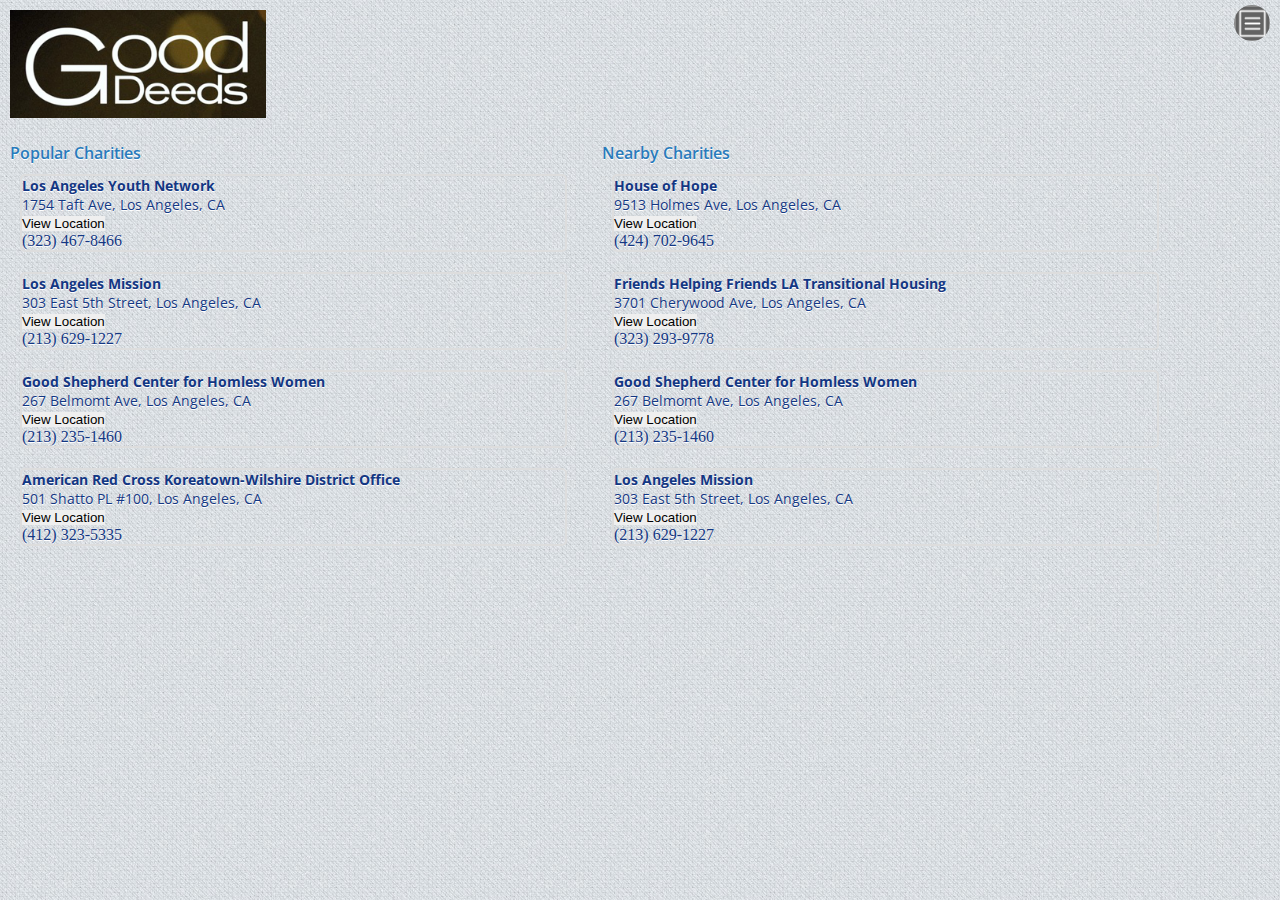
<file: index.html>
<!DOCTYPE html>
<head>
<meta http-equiv="Content-Type" content="text/html; charset=utf-8" />
<title>A Good Deed a Day</title>
<link href="style/style.css" rel="stylesheet" type="text/css">
<link href="style/buttons.css" rel="stylesheet" type="text/css">
<link href="style/style-6-icons.css" rel="stylesheet" type="text/css">
<link href="style/slider.css" rel="stylesheet" type="text/css">
<script src="scripts/jquery.min.js"></script>
<script src="scripts/contact.js"></script>
<script src="scripts/retina.js"></script>
<script src="scripts/swipe.js"></script>
<script src="scripts/klass.min.js"></script>
<script src="scripts/photoswipe.js"></script>
<script src="scripts/jquery-ui.min.js"></script>
<script src="scripts/jquery.ui.touch-punch.js"></script>
<script src="scripts/custom.js"></script>
<script src="scripts/custom-6-icons.js"></script>

</head>
<body>
<div class="navigation">
	<p>
		<a href="index.html">Home</a>
		<a href="profile.html">User Profile</a>
		<a href="charity.html">Charity Profile</a>
		<a href="about.html">About</a>
	</p>
</div>
<div class="header">
	<a class="go-logo" href="index.html"><img width="20%" src="images/logo.png"></a>
    <a class="navigation-strip" href="index.html"></a>
    <div class="clear"></div>
</div>
<div class="charity_feed container">
	<div class="column-two-one">
		<h2 class="container-title">Popular Charities</h2>
		<div class="popular_charity container">
			<p><b>Los Angeles Youth Network</b></br>
				<p>1754 Taft Ave, Los Angeles, CA</br></p>
				<button onclick="getLocation('1754+Taft+Ave,+Los+Angeles,+CA,+United+States')">View Location</button></br>
				(323) 467-8466</br>
			</p>
		</div>
		<div class="popular_charity container">
			<p><b>Los Angeles Mission</b></br>
				<p>303 East 5th Street, Los Angeles, CA</br></p>
				<button onclick="getLocation('303+East+5th+Street,+Los+Angeles,+CA,+United+States')">View Location</button></br>
				(213) 629-1227</br>
			</p>
		</div>
		<div class="popular_charity container">
			<p><b>Good Shepherd Center for Homless Women</b></br>
				<p>267 Belmomt Ave, Los Angeles, CA</br></p>
				<button onclick="getLocation('267+Belmomt+Ave,+Los+Angeles,+CA,+United+States')">View Location</button></br>
				(213) 235-1460</br>
			</p>
		</div>
		<div class="popular_charity container">
			<p><b>American Red Cross Koreatown-Wilshire District Office</b></br>
				<p>501 Shatto PL #100, Los Angeles, CA</br></p>
				<button onclick="getLocation('501+Shatto+Place,+Los+Angeles,+CA,+United+States')">View Location</button></br>
				(412) 323-5335</br>
			</p>
		</div>
	</div>
	<div class="column-two-two">
		<h2 class="container-title">Nearby Charities</h2>
		<div class="Nearby_charity container">
			<p><b>House of Hope</b></br>
				<p>9513 Holmes Ave, Los Angeles, CA</br></p>
				<button onclick="getLocation('9513+Holmes+Ave,+Los+Angeles,+CA,+United+States')">View Location</button></br>
				(424) 702-9645</br>
			</p>
		</div>
		<div class="Nearby_charity container">
			<p><b>Friends Helping Friends LA Transitional Housing</b></br>
				<p>3701 Cherywood Ave, Los Angeles, CA</br></p>
				<button onclick="getLocation('3701+Cherywood+Ave,+Los+Angeles,+CA,+United+States')">View Location</button></br>
				(323) 293-9778</br>
			</p>
		</div>
		<div class="Nearby_charity container">
			<p><b>Good Shepherd Center for Homless Women</b></br>
				<p>267 Belmomt Ave, Los Angeles, CA</br></p>
				<button onclick="getLocation('267+Belmomt+Ave,+Los+Angeles,+CA,+United+States')">View Location</button></br>
				(213) 235-1460</br>
			</p>
		</div>
		<div class="Nearby_charity container">
			<p><b>Los Angeles Mission</b></br>
				<p>303 East 5th Street, Los Angeles, CA</br></p>
				<button onclick="getLocation('303+East+5th+Street,+Los+Angeles,+CA,+United+States')">View Location</button></br>
				(213) 629-1227</br>
			</p>
		</div>
	</div>
</div>
	<div id="map1" class="container"></div>
	<script type="text/javascript">
		function getLocation(y){
			//var x = document.getElementById(y).src;
			document.getElementById("map1").innerHTML = ("<iframe width=\"100%\" height=\"300\" frameborder=\"0\" style=\"border:0\" src=\"https://www.google.com/maps/embed/v1/place?q="+y+"&key=AIzaSyCr-hHuoM2uepT-9hTERBtALbcUvCm7_rk\"></iframe>")
		}
	</script>
</body>
</html>
</file>
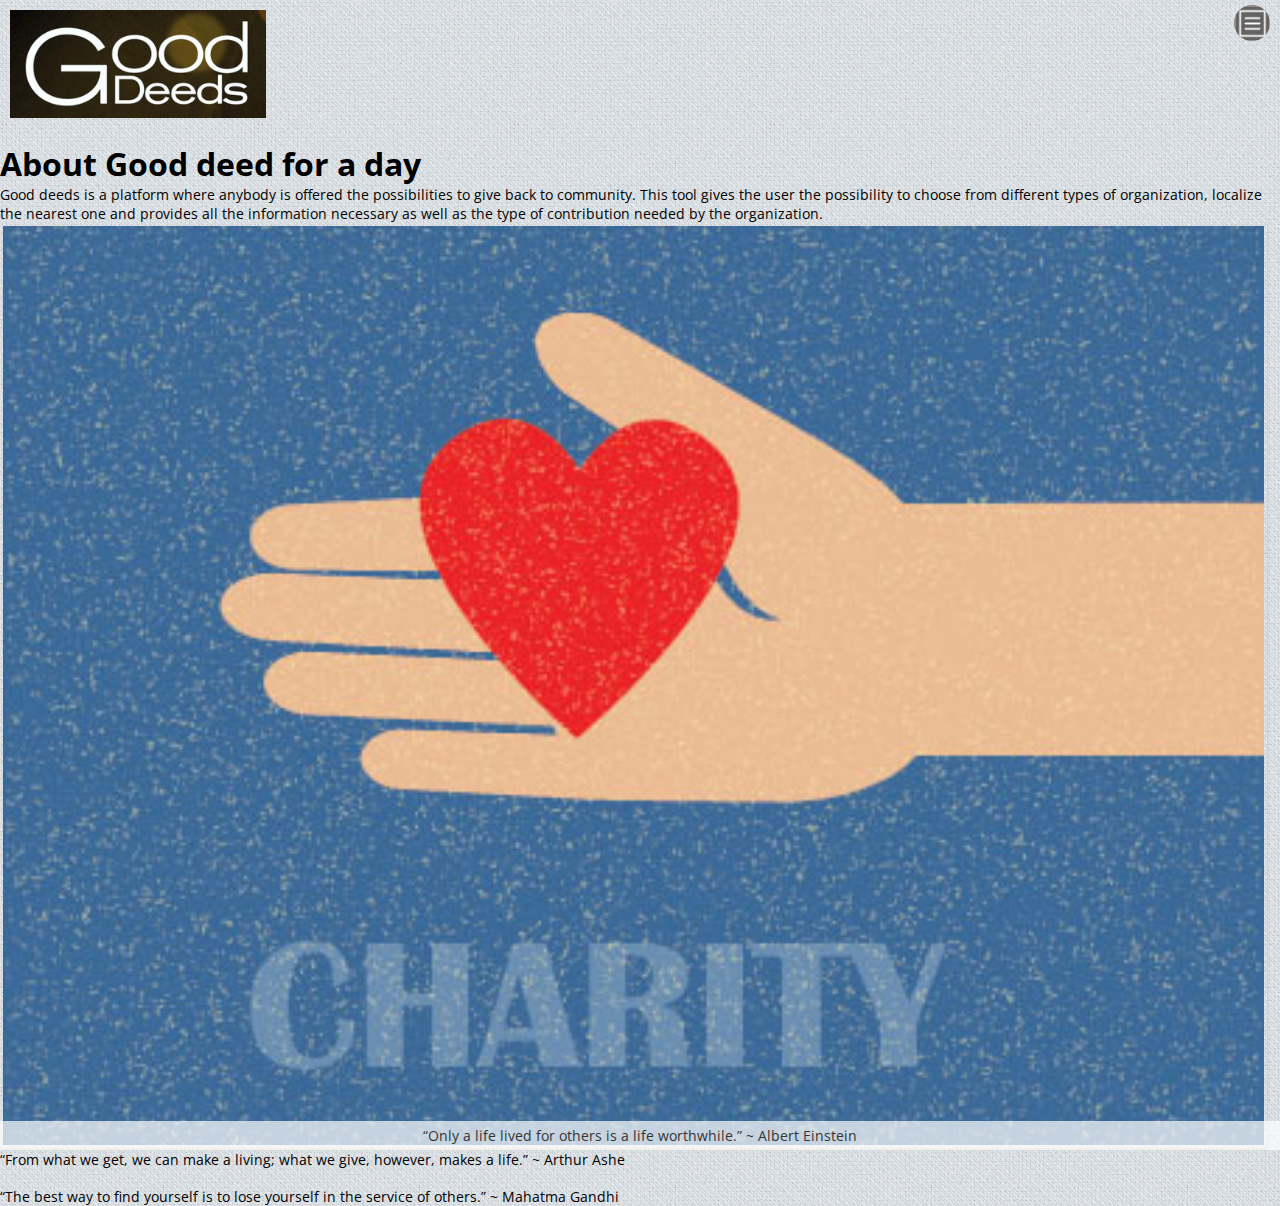
<file: about.html>
<!DOCTYPE html>
<head>
<meta http-equiv="Content-Type" content="text/html; charset=utf-8" />
<title>A Good Deed a Day</title>
<link href="style/style.css" rel="stylesheet" type="text/css">
<link href="style/buttons.css" rel="stylesheet" type="text/css">
<link href="style/style-6-icons.css" rel="stylesheet" type="text/css">
<link href="style/slider.css" rel="stylesheet" type="text/css">
<script src="scripts/jquery.min.js"></script>
<script src="scripts/contact.js"></script>
<script src="scripts/retina.js"></script>
<script src="scripts/swipe.js"></script>
<script src="scripts/klass.min.js"></script>
<script src="scripts/photoswipe.js"></script>
<script src="scripts/jquery-ui.min.js"></script>
<script src="scripts/jquery.ui.touch-punch.js"></script>
<script src="scripts/custom.js"></script>
<script src="scripts/custom-6-icons.js"></script>

</head>
<body>

<div class="navigation">
	<p>
		<a href="index.html">Home</a>
		<a href="profile.html">User Profile</a>
		<a href="charity.html">Charity Profile</a>
		<a href="about.html">About</a>
	</p>
</div>
<div class="header">
	<a class="go-logo" href="index.html"><img width="20%" src="images/logo.png"></a>
    <a class="navigation-strip" href="index.html"></a>
    <div class="clear"></div>
</div>
<h1>About Good deed for a day</h1>

<p>Good deeds is a platform where anybody is offered the possibilities to give back to community. This tool gives the user the possibility to choose from different types of organization,  localize the nearest one and provides all the information necessary as well as the type of contribution needed by the organization.</p>
<img class="aspect-image" width="100%" src="images/charity2.jpg" alt="image"></img>
<div class="captioned-image">
	<p class="image-caption">“Only a  life lived for others is a life worthwhile.” ~ Albert Einstein</p>
	<p>“From what we get, we can make a living; what we give, however, makes a life.” ~ Arthur Ashe</p><br>
</div>
<p>“The best way to find yourself is to lose yourself in the service of others.” ~ Mahatma Gandhi</p>


</body>
</html>
</file>
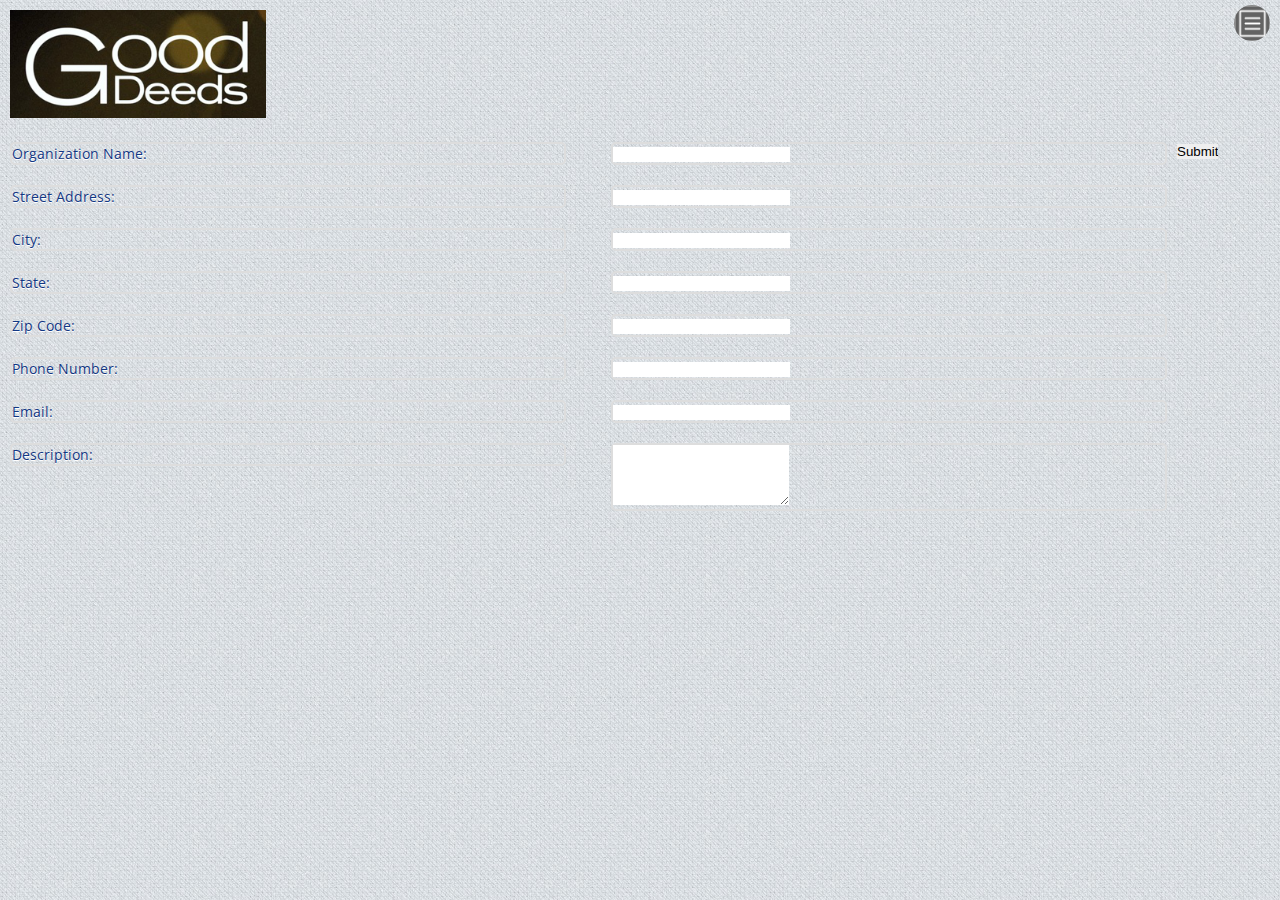
<file: charity.html>
<!DOCTYPE html>
<head>
<meta http-equiv="Content-Type" content="text/html; charset=utf-8" />
<title>A Good Deed a Day</title>
<link href="style/style.css" rel="stylesheet" type="text/css">
<link href="style/buttons.css" rel="stylesheet" type="text/css">
<link href="style/style-6-icons.css" rel="stylesheet" type="text/css">
<link href="style/slider.css" rel="stylesheet" type="text/css">
<script src="scripts/jquery.min.js"></script>
<script src="scripts/contact.js"></script>
<script src="scripts/retina.js"></script>
<script src="scripts/swipe.js"></script>
<script src="scripts/klass.min.js"></script>
<script src="scripts/photoswipe.js"></script>
<script src="scripts/jquery-ui.min.js"></script>
<script src="scripts/jquery.ui.touch-punch.js"></script>
<script src="scripts/custom.js"></script>
<script src="scripts/custom-6-icons.js"></script>

</head>
<body>

<div class="navigation">
	<p>
		<a href="index.html">Home</a>
		<a href="profile.html">User Profile</a>
		<a href="charity.html">Charity Profile</a>
		<a href="about.html">About</a>
	</p>
</div>
<div class="header">
	<a class="go-logo" href="index.html"><img width="20%" src="images/logo.png"></a>
    <a class="navigation-strip" href="index.html"></a>
    <div class="clear"></div>
</div>
	<form id="orgForm" onsubmit="createOrg(this.form)">
		<div class="column-two-one">
			<div class="popular_charity container"> <p>Organization Name:</p></div>

			<div class="popular_charity container"> <p>Street Address:</p></div>

			<div class="popular_charity container"><p>City:</p> </div>

			<div class="popular_charity container"> <p>State:</p></div>

			<div class="popular_charity container"> <p>Zip Code:</p></div>

			<div class="popular_charity container"><p>Phone Number:</p> </div>

			<div class="popular_charity container"> <p>Email:</p></div>

			<div class="popular_charity container"><p>Description:</p> </div>

		</div>

		<div class="column-two-two">

			<div class="popular_charity container"> <p><input  type="text" id="name" required></p></div>

			<div class="popular_charity container"> <p><input type="text" id="street" required></p></div>

			<div class="popular_charity container"><p><input type="text" id="city" required></p> </div>

			<div class="popular_charity container"><p><input type="text" id="state" required></p> </div>

			<div class="popular_charity container"> <p><input type="number" id="zip" required></p></div>

			<div class="popular_charity container"> <p><input type="tel" id="phone" required></p></div>

			<div class="popular_charity container"> <p><input type="email" id="email" required></p></div>

			<div class="popular_charity container"> <p><textarea rows="4" id="desc"></textarea></p></div>

		</div>
			
		<div class="container"><input type="submit"></div>
		</form>	

</body>
</html>
</file>
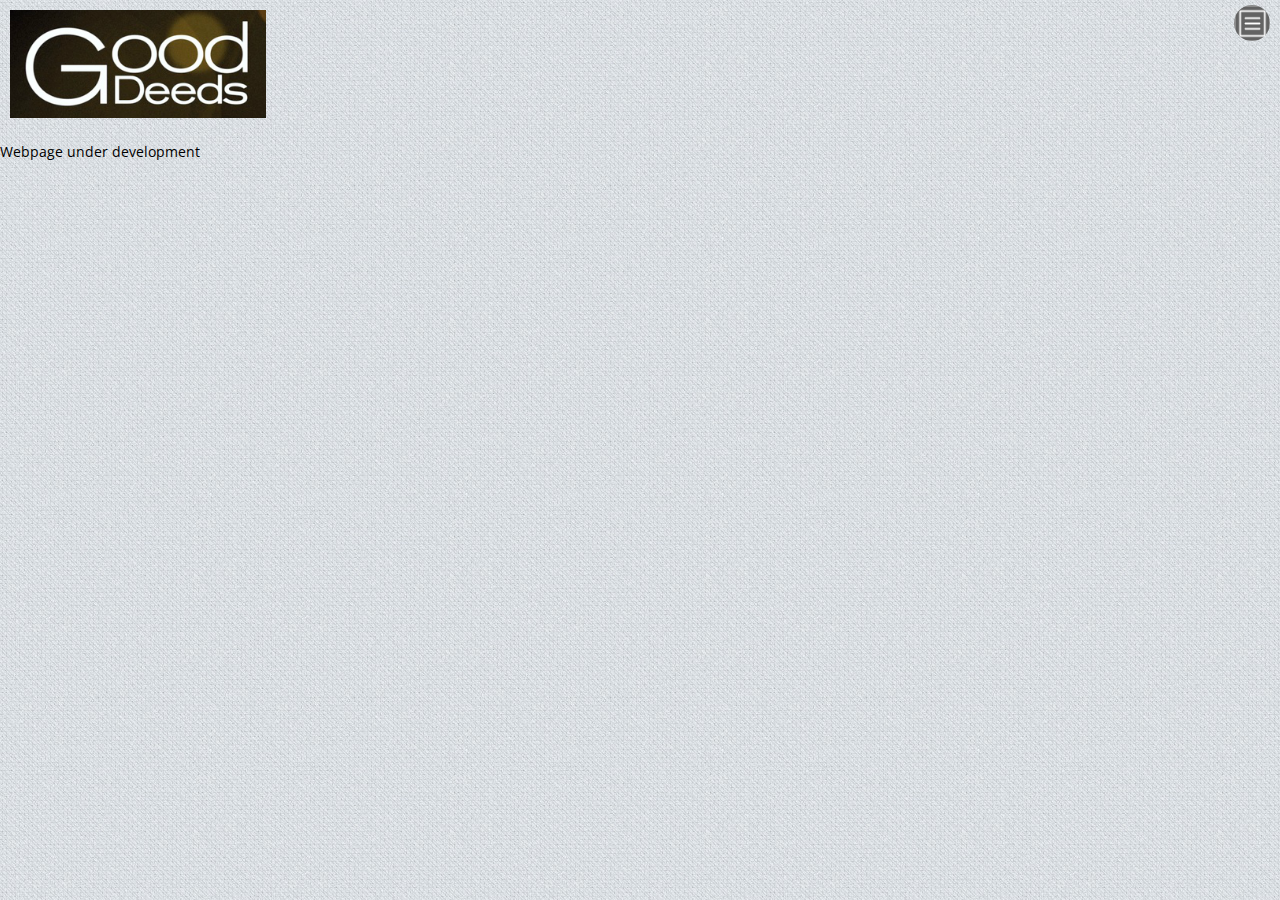
<file: profile.html>
<!DOCTYPE html>
<head>
<meta http-equiv="Content-Type" content="text/html; charset=utf-8" />
<title>A Good Deed a Day</title>
<link href="style/style.css" rel="stylesheet" type="text/css">
<link href="style/buttons.css" rel="stylesheet" type="text/css">
<link href="style/style-6-icons.css" rel="stylesheet" type="text/css">
<link href="style/slider.css" rel="stylesheet" type="text/css">
<script src="scripts/jquery.min.js"></script>
<script src="scripts/contact.js"></script>
<script src="scripts/retina.js"></script>
<script src="scripts/swipe.js"></script>
<script src="scripts/klass.min.js"></script>
<script src="scripts/photoswipe.js"></script>
<script src="scripts/jquery-ui.min.js"></script>
<script src="scripts/jquery.ui.touch-punch.js"></script>
<script src="scripts/custom.js"></script>
<script src="scripts/custom-6-icons.js"></script>

</head>
<body>
<div class="navigation">
	<p>
		<a href="index.html">Home</a>
		<a href="profile.html">User Profile</a>
		<a href="charity.html">Charity Profile</a>
		<a href="about.html">About</a>
	</p>
</div>
<div class="header">
	<a class="go-logo" href="index.html"><img width="20%" src="images/logo.png"></a>
    <a class="navigation-strip" href="index.html"></a>
    <div class="clear"></div>
</div>
<p>Webpage under development</p>
</body>
</html>
</file>
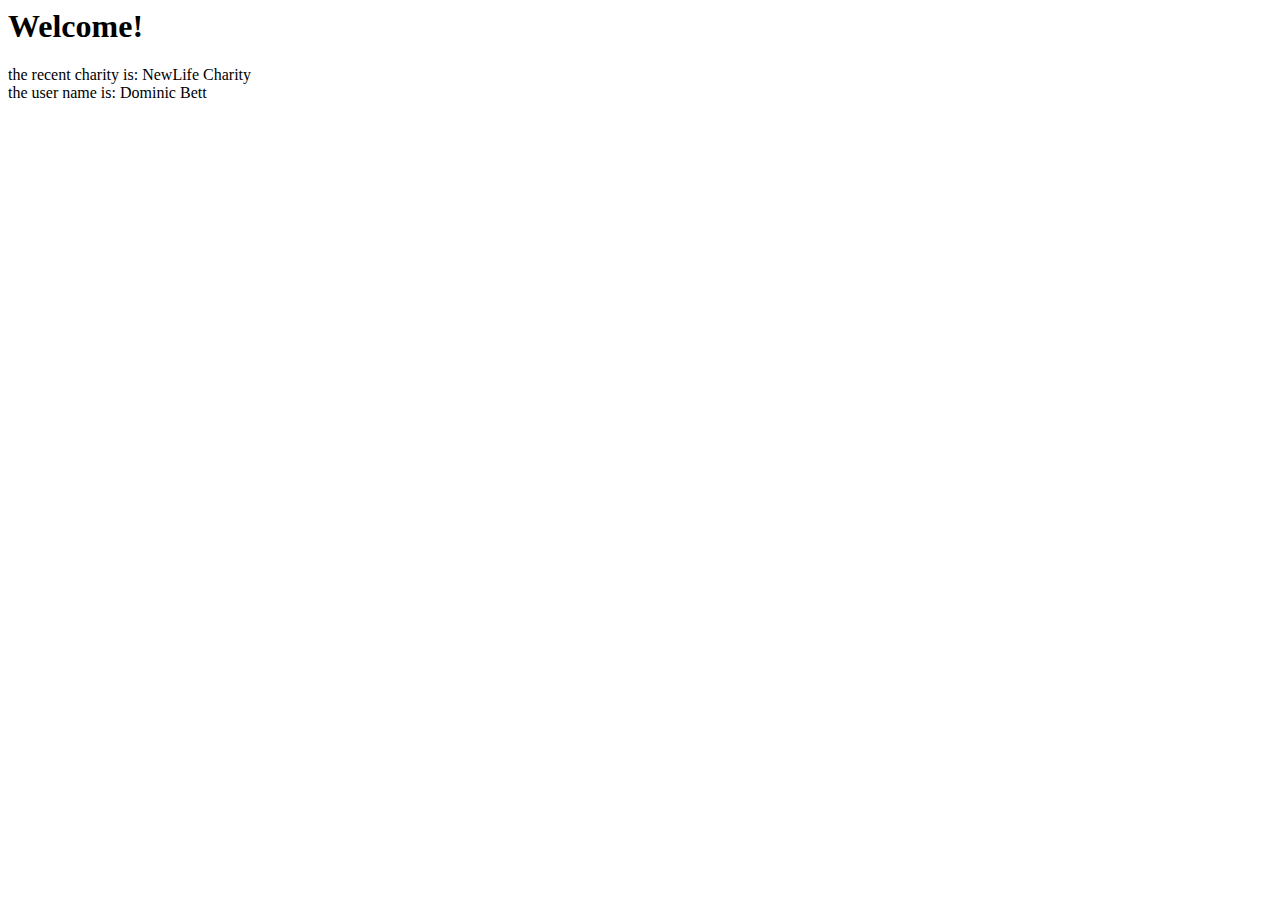
<file: test.html>
<html>
<head>
<title>Test Javascript</title>
<script src="user.js"></script>
</head>

<body>
<h1>Welcome!</h1>
<script type="text/javascript">
	document.write("the recent charity is: "+user.Recent_Charities.Charity_Name+"</br>")
	document.write("the user name is: "+user.User_Name)
</script>
</body>
</html>
</file>
<file: style/style.css>
@charset "utf-8";
@import url(http://fonts.googleapis.com/css?family=Open+Sans:300italic,400italic,600italic,700italic,800italic,400,300,600,700,800);
@import url(http://fonts.googleapis.com/css?family=Satisfy);
/* CSS Document */

@media screen and (orientation:portrait){
	.landscape-mode{
		display:none;
	}
	.portrait-mode{
		display:block;
	}
}

@media screen and (orientation:landscape){
	.landscape-mode{
		display:block;
	}
	.portrait-mode{
		display:none;
	}
}

.landscape-mode p{
	padding-top:40px;
	font-size:12px;
	font-family:'Open Sans', sans-serif;
	color:#8b8b8b;
	text-shadow:0px 1px 0px #FFFFFF;
	width:300px;
	text-align:center;
	line-height:20px;
	margin-left:auto;
	margin-right:auto;
}

body{
	background-image:url(../images/bg/bg.png);
	overflow-x:hidden;
}

*{
	margin:0px;
	padding:0px;
	border:0px;
	-webkit-text-size-adjust:none;
}

a{
	color:#e34e47;
	text-decoration:none;
	font-family:'Open Sans', sans-serif;
	font-size:14px;
}

p{
	font-size:14px;
	font-family:'Open Sans', sans-serif;
}

h1,h2,h3,h4,h5,h6{
	font-family:'Open Sans', sans-serif;
}

li{
	font-family:'Open Sans', sans-serif;
	line-height:18px;
}

.aspect-image{
	max-width:98.5%;
	display:block;
	margin-bottom:20px;
	padding:3px;
	-webkit-box-shadow: 0px 1px 1px 1px rgba(202, 202, 202, 0.8);
	-moz-box-shadow: 0px 1px 1px 1px rgba(202, 202, 202, 0.8);
	box-shadow: 0px 1px 1px 1px rgba(202, 202, 202, 0.8);
}

.image-caption{
	position:relative;
	z-index:99;
	min-width:98%;
	background-color:rgba(255,255,255,0.7);
	color:#333;
	margin-top:-47px;
	text-align:center;
	padding-top:5px;
	padding-bottom:5px;
}

/*////////////*/
/*Logo And Top*/
/*////////////*/

.logo{
	padding-top:20px;
	padding-bottom:10px;
	width:160px;
	margin:auto;
}

.sub-logo-text{
	text-align:center;
	font-size:14px;
	color:#8b8b8b;
	padding-bottom:10px;
	text-shadow:0px 1px 0px #ffffff;
	font-weight:300;
}

/*//////*/
/*Footer*/
/*//////*/

.footer p{
	margin-top:-10px;
	padding-bottom:20px;
	font-size:12px;
	color:#8b8b8b;
	text-align:center;
}

/*//////////////////*/
/*Notification Boxes*/
/*//////////////////*/

#no{
	font-size:10px;
}

#yes{
	font-size:10px;
}

.yes{
	display:none;
}

.drag-interface{display:block;}
.click-interface{display:none;}

.page-navigation{
	width:300px;
	margin:auto;
	margin-bottom:20px;
	
}

.page-navigation a{
	color:#484848;
	text-align:center;
	width:32.5%;
	display:inline-block;
}

.selected-page-nav{
	color:#FFFFFF!important;
	background-color:#484848;
	border-radius:16px;
	padding-bottom:3px;
	padding-top:3px;
}

.navigation p{
	text-align:center;
	padding-top:13px;
}

.navigation p a{
	color:#55acee;
	padding-left:10px;
	padding-right:10px;
}

.selected-main-navigation{
	background-color:#e34e47!important;
	border-radius:15px;
	padding-top:3px;
	padding-bottom:3px;
}

/*/////////////////////////////////*/
/*/////////////////////////////////*/
/*/////////////////////////////////*/
/*/////////////////////////////////*/
/*/////////////////////////////////*/
/*/////////////////////////////////*/
/*/////////////////////////////////*/

/* HOME PAGE CSS STYLE GOES BELLOW */

/*/////////////////////////////////*/
/*/////////////////////////////////*/
/*/////////////////////////////////*/
/*/////////////////////////////////*/
/*/////////////////////////////////*/
/*/////////////////////////////////*/
/*/////////////////////////////////*/
.popular_charity {
	border: 2px solid #dddddd;
    border-radius: 5px;
}

.Nearby_charity {
	border: 2px solid #dddddd;
    border-radius: 5px;
}

.arrow-decoration{
	display:block;
	margin-bottom:50px;
	background-image:url(../images/decorations/arrow.png);
	background-repeat:no-repeat;
	width:107px;
	height:196px;
	margin:auto;
}

.arrow-decoration2{
	display:block;
	margin-bottom:50px;
	background-image:url(../images/decorations/arrow2.png);
	background-repeat:no-repeat;
	width:47px;
	height:186px;
	margin:auto;
}


.clear{
	clear:both;
}

.go-logo{
	padding-left:10px;
}

.go-logo img{
	padding-top:5px;
}

.navigation-strip{
	display:block;
	float:right;
	margin-right:10px;
	width:16px;
	height:16px;
	background-color:#8b8b8b;
	background-image:url(../images/nav/arrow-down.png);
	background-position:center center;
	background-repeat:no-repeat;
	border-radius:45px;
	padding:10px;
}

.selected-navigation-strip{
	background-image:url(../images/nav/arrow-up.png);
}


.navigation{
	background-image:url(../images/bg/bg2.png);
	width:100%;
	height:40px;
	display:block;
	border-bottom:solid 2px #FFFFFF;
}

.navigation-strip{
	float:right;
	padding-right:10px;
}


.logo-small{
	float:left;
	padding-left:10px;
}

.header{
	padding-top:5px;
	margin-bottom:20px;
}

.decoration{
	background-color:#CCC;
	height:1px;
	margin-left:10px;
	margin-right:10px;
	display:block;	
	margin-bottom:20px;
}

.first-heading{
	padding-top:20px!important;
}

.big-heading{
	font-weight:400;
	color:#777777;
	text-shadow: 0px 2px 0px #FFFFFF;
	font-family: 'Satisfy', cursive;
	font-size:30px;
	text-align:center;
	padding-top:40px;
	padding-bottom:10px;
}

.big-text{
	color:#8b8b8b;
	text-shadow:0px 1px 0px #FFFFFF;
	width:90%;
	text-align:center;
	margin:auto;
	margin-bottom:40px;
}

.align-left{
	display:block;
	margin-left:10px;
	margin-right:10px;
	text-align:left!important;
}

.big-list-text{
	color:#8b8b8b;
	text-shadow:0px 1px 0px #FFFFFF;
	width:90%;
	text-align:center;
	margin:auto;
	list-style:none;
	margin-bottom:40px;
	margin-top:-30px;
	font-size:12px;
	list-style:circle;
	margin-left:10px;
	padding-left:20px;
}


.big-footer a{
	font-family:'Satisfy', cursive;
	font-size:18px;
	text-shadow: 0px 1px 0px #FFFFFF;
}

.big-footer{
	color:#8b8b8b;
	text-shadow: 0px 1px 0px #FFFFFF;
	font-family:'Satisfy', cursive;
	font-size:20px;
	line-height:30px;
	display:block;
	margin-left:10px;
	margin-right:10px;
	margin-bottom:20px;
	text-align:center;
}

/*/////////////////////////////////*/
/*/////////////////////////////////*/
/*/////////////////////////////////*/
/*/////////////////////////////////*/
/*/////////////////////////////////*/
/*/////////////////////////////////*/
/*/////////////////////////////////*/

/* ABOUT PAGE CSS STYLE GOES BELLOW*/

/*/////////////////////////////////*/
/*/////////////////////////////////*/
/*/////////////////////////////////*/
/*/////////////////////////////////*/
/*/////////////////////////////////*/
/*/////////////////////////////////*/
/*/////////////////////////////////*/

.container{
	display:block;
	margin-left:10px;
	margin-right:10px;
	margin-bottom:20px;
}

.container-title{
	color:#287bbc;
	text-shadow:0px 1px 0px #FFFFFF;
	font-weight:600;
	font-size:16px;
	text-align:left;
	padding-bottom:10px;
}

.standard-list{
	font-size:14px;
	color:#8b8b8b;
	text-shadow:0px 1px 0px;
	padding-left:25px;
	list-style:disc;
}

.icon-lists{
	font-size:14px;
	color:#8b8b8b;
	margin-bottom:-5px;
	
}

.icon-lists li{
	line-height:24px;
	list-style:none;
	padding-left:25px;
}


.list-add{
	background-image:url(../images/lists/add.png);
	background-repeat:no-repeat;
	background-position:0 3px;
}

.list-chart{
	background-image:url(../images/lists/chart.png);
	background-repeat:no-repeat;
	background-position:0 3px;
}

.list-chartflip{
	background-image:url(../images/lists/chartflip.png);
	background-repeat:no-repeat;
	background-position:0 3px;	
}

.list-close{
	background-image:url(../images/lists/close.png);
	background-repeat:no-repeat;
	background-position:0 3px;	
}

.list-down{
	background-image:url(../images/lists/down.png);
	background-repeat:no-repeat;
	background-position:0 3px;	
}

.list-error{
	background-image:url(../images/lists/errors.png);
	background-repeat:no-repeat;
	background-position:0 3px;	
}

.list-heart{
	background-image:url(../images/lists/heart.png);
	background-repeat:no-repeat;
	background-position:0 3px;	
}

.list-info{
	background-image:url(../images/lists/info.png);
	background-repeat:no-repeat;
	background-position:0 3px;	
}

.list-left{
	background-image:url(../images/lists/left.png);
	background-repeat:no-repeat;
	background-position:0 3px;	
}

.list-page{
	background-image:url(../images/lists/page.png);
	background-repeat:no-repeat;
	background-position:0 3px;	
}

.list-right{
	background-image:url(../images/lists/right.png);
	background-repeat:no-repeat;
	background-position:0 3px;	
}

.list-rss{
	background-image:url(../images/lists/rss.png);
	background-repeat:no-repeat;
	background-position:0 3px;	
}

.list-search{
	background-image:url(../images/lists/search.png);
	background-repeat:no-repeat;
	background-position:0 4px;	
}

.list-staroff{
	background-image:url(../images/lists/staroff.png);
	background-repeat:no-repeat;
	background-position:0 3px;	
}

.list-staron{
	background-image:url(../images/lists/staron.png);
	background-repeat:no-repeat;
	background-position:0 3px;	
}

.list-twitter{
	background-image:url(../images/lists/twitter.png);
	background-repeat:no-repeat;
	background-position:0 3px;	
}

.list-facebook{
	background-image:url(../images/lists/facebook.png);
	-webkit-background-size:14px 14px;
	background-repeat:no-repeat;
	background-position:1px 5px;	
}

.list-up{
	background-image:url(../images/lists/up.png);
	background-repeat:no-repeat;
	background-position:0 3px;	
}

.list-warning{
	background-image:url(../images/lists/warning.png);
	background-repeat:no-repeat;
	background-position:0 3px;	
}

.full-width{
	color:#8b8b8b;
	display:block;
	text-shadow:0px 1px 0px #FFFFFF;	
	margin-bottom:20px;
}

.column-two-one{
	color:#133783;
	float:left;
	width:45%;
	padding-right:25px;
	text-shadow:0px 1px 0px #FFFFFF;
}

.column-two-two{
	color:#133783;
	float:left;
	width:45%;
	text-shadow:0px 1px 0px #FFFFFF;
}

.column-three-one{
	color:#8b8b8b;
	float:left;
	width:30%;
	padding-right:12px;
}

.column-three-two{
	color:#8b8b8b;
	float:left;
	width:30%;
	padding-right:12px;
}

.column-three-three{
	color:#8b8b8b;
	float:left;
	width:30%;
}

.toggle-container{
	margin-bottom:15px;
}

.toggle-plus{
	font-size:14px;
	font-weight:600;
	color:#777;
	text-shadow:0px 1px 0px #FFFFFF;
	background-image:url(../images/lists/add.png);
	background-position:0 1px;
	background-repeat:no-repeat;
	padding-left:25px;
}

.toggle-plus-selected{
	background-image:url(../images/lists/close.png);
}

.toggle-arrow{
	font-size:114px;
	font-weight:600;
	color:#777;
	text-shadow:0px 1px 0px #FFFFFF;
	background-image:url(../images/lists/down.png);
	background-position:0 1px;
	background-repeat:no-repeat;
	padding-left:25px;
}

.toggle-arrow-selected{
	background-image:url(../images/lists/up.png);
}


.toggle-content{
	display:none;
	padding-top:10px;
	font-size:14px;
	color:#8b8b8b;
	text-shadow:0px 1px 0px #FFFFFF;
}

.two{display:none;}
.three{display:none;}


.checkbox-1{
	font-size:12px;
	padding-left:25px;
	color:#777;
	margin-bottom:15px;
	padding-bottom:1px;
	display:block;
	background-image:url(../images/ui/checkbox.png);
	background-position:0 1px;
	background-repeat:no-repeat;
}

.checkbox-1-selected{
	background-image:url(../images/ui/checkbox-selected.png);
}

.checkbox-2{
	font-size:12px;
	padding-left:25px;
	color:#777;
	margin-bottom:15px;
	padding-bottom:1px;
	display:block;
	background-image:url(../images/ui/checkbox2.png);
	background-repeat:no-repeat;
	background-position:0 1px;
}

.checkbox-2-selected{
	background-image:url(../images/ui/checkbox2-selected.png);
}

.radio-1{
	font-size:12px;
	padding-left:25px;
	color:#777;
	margin-bottom:15px;
	padding-bottom:1px;
	display:block;
	background-image:url(../images/ui/radio.png);
	background-repeat:no-repeat;
	background-position:0 1px;
}

.radio-1-selected{
	background-image:url(../images/ui/radio-selected.png);
}

.radio-2{
	font-size:12px;
	padding-left:25px;
	color:#777;
	display:block;
	margin-bottom:15px;
	padding-bottom:1px;
	background-image:url(../images/ui/radio2.png);
	background-repeat:no-repeat;
	background-position:0 1px;
}

.radio-2-selected{
	background-image:url(../images/ui/radio2-selected.png);
}

/*//////////////////*/
/*Notification Boxes*/
/*//////////////////*/

.notification-box-green{
	margin-bottom:15px;
	width:99.5%;
	height:32px;
	-webkit-border-radius: 4px;
	-moz-border-radius: 4px;
	border-radius: 4px;
	border-style:solid;
	border-width:1px;
	border-color:#3ca730;
	background-color: rgba(60, 167, 48, 0.3);
}

.notification-box-green a{
	display:block;
	overflow:hidden;
}


.notification-box-yellow{
	margin-bottom:15px;
	width:99.5%;
	height:32px;
	-webkit-border-radius: 4px;
	-moz-border-radius: 4px;
	border-radius: 4px;
	border-style:solid;
	border-width:1px;
	border-color:#cda51b;
	background-color: rgba(255, 210, 1, 0.5);
}

.notification-box-yellow a{
	display:block;
	overflow:hidden;
}

.notification-box-blue{
	margin-bottom:15px;
	width:99.5%;
	height:32px;
	-webkit-border-radius: 4px;
	-moz-border-radius: 4px;
	border-radius: 4px;
	border-style:solid;
	border-width:1px;
	border-color:#649bae;
	background-color: rgba(100, 155, 174, 0.5);
}

.notification-box-blue a{
	display:block;
	overflow:hidden;
}


.notification-box-red{
	margin-bottom:15px;
	width:99.5%;
	height:32px;
	-webkit-border-radius: 4px;
	-moz-border-radius: 4px;
	border-radius: 4px;
	border-style:solid;
	border-width:1px;
	border-color:#c24747;
	background-color: rgba(219, 84, 84, 0.5);
}

.notification-box-red a{
	display:block;
	overflow:hidden;
}

.notification-icon{
	padding-top:8px;
	padding-left:10px;
	float:left;
}

.notification-text{
	float:left;
	margin-top:8px;
	padding-left:20px;
}

@media screen and (min-width: 400px){
	.notification-quit-green{	margin-left:92%!important;	}
	.notification-quit-yellow{	margin-left:92%!important;	}
	.notification-quit-blue{	margin-left:92%!important;	}
	.notification-quit-red{		margin-left:92%!important;	}
}

.notification-quit-green{
	float:left;
	font-weight:bold;
	font-family:Verdana, Geneva, sans-serif;
	font-size:11px;
	padding-top:7px;
	margin-left:87%;
	position:absolute;
	color:#3ca730!important;
}

.notification-quit-yellow{
	float:left;
	font-weight:bold;
	font-family:Verdana, Geneva, sans-serif;
	font-size:11px;
	padding-top:7px;
	margin-left:87%;
	position:absolute;
	color:#cda51b!important;
}

.notification-quit-blue{
	float:left;
	font-weight:bold;
	font-family:Verdana, Geneva, sans-serif;
	font-size:11px;
	padding-top:7px;
	margin-left:87%;
	position:absolute;
	color:#649bae!important;
}

.notification-quit-red{
	float:left;
	font-weight:bold;
	font-family:Verdana, Geneva, sans-serif;
	font-size:11px;
	padding-top:7px;
	margin-left:87%;
	position:absolute;
	color:#c24747!important;
}

/*////////////*/
/*Contact Form*/
/*////////////*/

#nameError{
	position:absolute;
	font-size:12px;
	color:#e34e47;
	margin-top:-70px;
	right:10px;
}

#emailError{
	position:absolute;
	font-size:12px;
	color:#e34e47;
	margin-top:-70px;
	right:10px;
}

#emailError2{
	position:absolute;
	font-size:12px;
	color:#e34e47;
	margin-top:-70px;
	right:10px;
}

#messageError{
	position:absolute;
	font-size:12px;
	color:#e34e47;
	margin-top:-105px;
	right:10px;
}

.contactButton{
	margin-top:15px;
	padding: 10px 10px!important; 
}

.contactBut{
	padding:8px 10px!important;	
}
	
label#name_label{
	display:block;
	margin-top:-10px!important;
	font-family: 'PT Sans', sans-serif;
	font-weight:bold;
	font-size:14px;
	text-shadow:0px 1px 0px #ffffff;
	color:#5b5b5b;
	line-height:40px;
	padding-left:3px;
}
	
label#email_label{
	display:block;
	font-family: 'PT Sans', sans-serif;
	font-weight:bold;
	font-size:14px;
	text-shadow:0px 1px 0px #ffffff;
	color:#5b5b5b;
	line-height:40px;
	padding-left:3px;
}
	
label#message_label{
	display:block;
	font-family: 'PT Sans', sans-serif;
	font-weight:bold;
	font-size:14px;
	text-shadow:0px 1px 0px #ffffff;
	color:#5b5b5b;
	line-height:40px;
	padding-left:3px;
}

#contactName{
	width:92%;
	height:30px;
	padding-left:10px;
	padding-right:10px;
	margin-bottom:10px;
	text-transform:capitalize;
	border-style:solid;
	border-width:2px;
	border-color:#cacaca;
}

#contactName:focus{
	border-color:#e34e47;
}

#successMessage{
	margin-top:-10px!important;
	padding-bottom:181px;
}
	
#contactEmail{
	width:92%;
	height:30px;
	padding-left:10px;
	padding-right:10px;
	margin-bottom:10px;
	text-transform:lowercase;
	border-style:solid;
	border-width:2px;
	border-color:#cacaca;
}

#contactEmail:focus{
	border-color:#e34e47;
}
	
#contactMessage{
	padding:10px;	
	width:92%;
	height:50px;
	border-style:solid;
	border-width:2px;
	border-color:#cacaca;
}

#contactMessage:focus{
	border-color:#e34e47;
}
</file>
<file: style/buttons.css>
/* Default button styling - this applies to all anchors with the .button class */

.contact-bottom-button{
	width:21%;
	text-align:center;
}

@media screen and (min-width: 400px){
	.contact-bottom-button{
		width:25%;
		text-align:center;
	}
}

.contact-button{
	display:block!important;
	width:100%;
	text-align:center;
	margin-bottom:5px;
}


.full-screen-button{
	min-width:100%;
	font-size:14px!important;
}

.contact-button{
	margin-left:0px!important;
	margin-bottom:10px!important;
	display:block;
	width:auto!important;
}

.button {
	font-size: 12px; 
	text-decoration: none!important; 
	font-family: Helvetica, Arial, sans serif;
	padding: 8px 12px; 
	border-radius: 3px; 
	-moz-border-radius: 3px; 
	box-shadow: inset 0px 0px 2px #fff;
	-o-box-shadow: inset 0px 0px 2px #fff;
	-webkit-box-shadow: inset 0px 0px 2px #fff;
	-moz-box-shadow: inset 0px 0px 2px #fff;
	margin-right:7px;
	margin-bottom:20px;
	display:inline-block;

	
}
.button:active {
	display:inline-block; 
	padding: 8px 12px; 
	box-shadow: inset 0px 0px 3px #999;
	-o-box-shadow: inset 0px 0px 3px #999;
	-webkit-box-shadow: inset 0px 0px 3px #999;
	-moz-box-shadow: inset 0px 0px 3px #999;
}

.button:visited {
	display:inline-block;
	padding: 8px 12px;
	margin-right:20px;
	margin-bottom:30px; 
	box-shadow: inset 0px 0px 3px #999;
	-o-box-shadow: inset 0px 0px 3px #999;
	-webkit-box-shadow: inset 0px 0px 3px #999;
	-moz-box-shadow: inset 0px 0px 3px #999;
}


.grey2 {
	color: #444;
	border: 1px solid #d0d0d0;
	background-image: -moz-linear-gradient(#ededed, #e1e1e1);
	background-image: -webkit-gradient(linear, 0% 0%, 0% 100%, from(#e1e1e1), to(#ededed));
	background-image: -webkit-linear-gradient(#ededed, #e1e1e1);
	background-image: -o-linear-gradient(#ededed, #e1e1e1);
	text-shadow: 1px 1px 1px #fff;
	background-color: #e1e1e1;
}
.grey2:hover {
	border: 1px solid #b0b0b0;
	background-image: -moz-linear-gradient(#e1e1e1, #ededed);
	background-image: -webkit-gradient(linear, 0% 0%, 0% 100%, from(#ededed), to(#e1e1e1));
	background-image: -webkit-linear-gradient(#e1e1e1, #ededed);
	background-image: -o-linear-gradient(#e1e1e1, #ededed);
	background-color: #ededed;
}

/* The styles for the grey button */
.grey {
	color: #444;
	border: 1px solid #d0d0d0;
	background-image: -moz-linear-gradient(#ededed, #e1e1e1);
	background-image: -webkit-gradient(linear, 0% 0%, 0% 100%, from(#e1e1e1), to(#ededed));
	background-image: -webkit-linear-gradient(#ededed, #e1e1e1);
	background-image: -o-linear-gradient(#ededed, #e1e1e1);
	text-shadow: 1px 1px 1px #fff;
	background-color: #e1e1e1;
}
.grey:hover {
	border: 1px solid #b0b0b0;
	background-image: -moz-linear-gradient(#e1e1e1, #ededed);
	background-image: -webkit-gradient(linear, 0% 0%, 0% 100%, from(#ededed), to(#e1e1e1));
	background-image: -webkit-linear-gradient(#e1e1e1, #ededed);
	background-image: -o-linear-gradient(#e1e1e1, #ededed);
	background-color: #ededed;
}
.grey:active {	
	padding: 8px 12px; 
	display:block; 
	border: 1px solid #666;
	width:auto;
}

.call-appointment-button{
	background-color:#d0d1d2;
	-webkit-border-radius: 4px;
	-moz-border-radius: 4px;
	border-radius: 4px;
	padding:4px;
	margin-bottom:10px;
}

.button-big{
	font-size:14px!important;
	line-height:20px;
	background-color:#d0d1d2;
	-webkit-border-radius: 4px;
	-moz-border-radius: 4px;
	border-radius: 4px;
	display:block;
	border:solid 1px #18496d;
	border-bottom-width:2px;
	background-image: -webkit-gradient(
		linear,
		left bottom,
		left top,
		color-stop(0.02, rgb(53,123,170)),
		color-stop(0.51, rgb(69,153,206))
	);
	text-align:center;
	color:#fff;
	padding:10px;
	font-family:'Open Sans', sans-serif;
}


@media screen and (min-width: 400px){
.left-button{
	margin-left:7px;
	float:left;
	width:44%;
	margin-left:-3px!important;
}

.right-button{
	float:left;
	width:44%;
	margin-left:5px;
}

}

.left-button{
	margin-left:7px;
	float:left;
	width:44%;
	margin-right:7px;
}

.right-button{
	float:left;
	width:44%;
	margin-left:5px;
}

.contact-buttons{
	width:320px;
	margin-left:auto;
	margin-right:auto;
	padding-bottom:10px;
}


.homepage-navi{
	margin-top:20px;
}

.button-big:hover{
	background-image: -webkit-gradient(
		linear,
		left bottom,
		left top,
		color-stop(0.02, rgb(69,153,206)),
		color-stop(0.51, rgb(53,123,170))
	);
}

/* The styles for the red button */
.red {
	color: #923c47;
	border: 1px solid #d96d7c;
	background-image: -moz-linear-gradient(#f997b0, #f6677b);
	background-image: -webkit-gradient(linear, 0% 0%, 0% 100%, from(#f6677b), to(#f997b0));
	background-image: -webkit-linear-gradient(#f997b0, #f6677b);
	background-image: -o-linear-gradient(#f997b0, #f6677b);
	text-shadow: 1px 1px 1px #fdbcc7;
	background-color: #f6677b;
}
.red:hover {
	border: 1px solid #c75964;
	background-image: -moz-linear-gradient(#f6677b, #f997b0);
	background-image: -webkit-gradient(linear, 0% 0%, 0% 100%, from(#f997b0), to(#f6677b));
	background-image: -webkit-linear-gradient(#f6677b, #f997b0);
	background-image: -o-linear-gradient(#f6677b, #f997b0);
	background-color: #f997b0;
}
.red:active {border: 1px solid #ab3e4b;}

/* The styles for the blue button */
.blue {
	color: #41788c;
	border: 1px solid #6fb1c7;
	background-image: -moz-linear-gradient(#aae5f7, #73d0f1);
	background-image: -webkit-gradient(linear, 0% 0%, 0% 100%, from(#73d0f1), to(#aae5f7));
	background-image: -webkit-linear-gradient(#aae5f7, #73d0f1);
	background-image: -o-linear-gradient(#aae5f7, #73d0f1);
	text-shadow: 1px 1px 1px #bfeafb;
	background-color: #73d0f1;
}
.blue:hover {
	border: 1px solid #4690ad;
	background-image: -moz-linear-gradient(#73d0f1, #aae5f7);
	background-image: -webkit-gradient(linear, 0% 0%, 0% 100%, from(#aae5f7), to(#73d0f1));
	background-image: -webkit-linear-gradient(#73d0f1, #aae5f7);
	background-image: -o-linear-gradient(#73d0f1, #aae5f7);
	background-color: #aae5f7;
}
.blue:active {border: 1px solid #3b778b;}

/* The styles for the green button */
.green {
	color: #5a742d;
	border: 1px solid #95b959;
	background-image: -moz-linear-gradient(#cae387, #a5cb5e);
	background-image: -webkit-gradient(linear, 0% 0%, 0% 100%, from(#a5cb5e), to(#cae387));
	background-image: -webkit-linear-gradient(#cae387, #a5cb5e);
	background-image: -o-linear-gradient(#cae387, #a5cb5e);
	text-shadow: 1px 1px 1px #dff4bc;
	background-color: #a5cb5e;
}
.green:hover {
	border: 1px solid #687e30;
	background-image: -moz-linear-gradient(#a5cb5e, #cae387);
	background-image: -webkit-gradient(linear, 0% 0%, 0% 100%, from(#cae387), to(#a5cb5e));
	background-image: -webkit-linear-gradient(#a5cb5e, #cae387);
	background-image: -o-linear-gradient(#a5cb5e, #cae387);
	background-color: #cae387;
}
.green:active {border: 1px solid #506320; width:auto; height:auto;}

/* The styles for the black button */
.black {
	color: #fff;
	border: 1px solid #4d4d4d;
	background-image: -moz-linear-gradient(#656565, #454545);
	background-image: -webkit-gradient(linear, 0% 0%, 0% 100%, from(#454545), to(#656565));
	background-image: -webkit-linear-gradient(#656565, #454545);
	background-image: -o-linear-gradient(#656565, #454545);
	text-shadow: 1px 1px 1px #6d6d6d;
	background-color: #454545;
}
.black:hover {
	border: 1px solid #363636;
	background-image: -moz-linear-gradient(#454545, #656565);
	background-image: -webkit-gradient(linear, 0% 0%, 0% 100%, from(#656565), to(#454545));
	background-image: -webkit-linear-gradient(#454545, #656565);
	background-image: -o-linear-gradient(#454545, #656565);
	background-color: #656565;
}
.black:active {border: 1px solid #000;}

/* The styles for the yellow button */
.yellow {
	color: #986a39;
	border: 1px solid #e6b650;
	background-image: -moz-linear-gradient(#ffd974, #febf4d);
	background-image: -webkit-gradient(linear, 0% 0%, 0% 100%, from(#febf4d), to(#ffd974));
	background-image: -webkit-linear-gradient(#ffd974, #febf4d);
	background-image: -o-linear-gradient(#ffd974, #febf4d);
	text-shadow: 1px 1px 1px #fbe5ac;
	background-color: #febf4d;
}
.yellow:hover {
	border: 1px solid #c1913d;
	background-image: -moz-linear-gradient(#febf4d, #ffd974);
	background-image: -webkit-gradient(linear, 0% 0%, 0% 100%, from(#ffd974), to(#febf4d));
	background-image: -webkit-linear-gradient(#febf4d, #ffd974);
	background-image: -o-linear-gradient(#febf4d, #ffd974);
	background-color: #ffd974;
}
.yellow:active {border: 1px solid #936b26;}

/* The styles for the purple button */
.purple {
	color: #7e5d7c;
	border: 1px solid #cd93c6;
	background-image: -moz-linear-gradient(#e9c4e3, #d798d1);
	background-image: -webkit-gradient(linear, 0% 0%, 0% 100%, from(#d798d1), to(#e9c4e3));
	background-image: -webkit-linear-gradient(#e9c4e3, #d798d1);
	background-image: -o-linear-gradient(#e9c4e3, #d798d1);
	text-shadow: 1px 1px 1px #f1ceef;
	background-color: #d798d1;
}
.purple:hover {
	border: 1px solid #886382;
	background-image: -moz-linear-gradient(#d798d1, #e9c4e3);
	background-image: -webkit-gradient(linear, 0% 0%, 0% 100%, from(#e9c4e3), to(#d798d1));
	background-image: -webkit-linear-gradient(#d798d1, #e9c4e3);
	background-image: -o-linear-gradient(#d798d1, #e9c4e3);
	background-color: #e9c4e3;
}
.purple:active {border: 1px solid #6a4664;}

/* The styles for the greyblue button */
.gblue {
	color: #57646d;
	border: 1px solid #929ba2;
	background-image: -moz-linear-gradient(#bbcbd8, #8ea5b5);
	background-image: -webkit-gradient(linear, 0% 0%, 0% 100%, from(#8ea5b5), to(#bbcbd8));
	background-image: -webkit-linear-gradient(#bbcbd8, #8ea5b5);
	background-image: -o-linear-gradient(#bbcbd8, #8ea5b5);
	text-shadow: 1px 1px 1px #c6d4df;
	background-color: #8ea5b5;
}
.gblue:hover {
	border: 1px solid #656f78;
	background-image: -moz-linear-gradient(#8ea5b5, #bbcbd8);
	background-image: -webkit-gradient(linear, 0% 0%, 0% 100%, from(#bbcbd8), to(#8ea5b5));
	background-image: -webkit-linear-gradient(#8ea5b5, #bbcbd8);
	background-image: -o-linear-gradient(#8ea5b5, #bbcbd8);
	background-color: #bbcbd8;
}
.gblue:active {border: 1px solid #434f5a;}

/* The styles for the button groups */
</file>
<file: style/style-6-icons.css>
/*/////////////////*/
/*Circle Navigation*/
/*/////////////////*/

.circle-navigation{
	width:260px;
	height:260px;
	margin:auto;
	background-image:url(../images/nav-six-circle/circle.png);
	background-repeat:no-repeat;
	border-radius:260px;
	-webkit-border-radius:260px;
}

.drophover{ 
	opacity:0.1;
}

.circle-in{
	position:absolute;
	margin-top:54px;
	margin-left:57px;
}


#droppable{
	transition: opacity 0.4s;
	-moz-transition:opacity 0.4s; 
	-webkit-transition:opacity 0.4s; 
	-o-transition:opacity 0.4s; 
	
	position:absolute;
	background:#f4f4f4;
	border-radius:145px;
	-webkit-border-radius:145px;
	width:145px;
	height:145px;
}

.home-icon{
	-webkit-touch-callout: none;
	-webkit-user-select: none;
	-khtml-user-select: none;
	-moz-user-select: none;
	-ms-user-select: none;
	user-select: none;
	position:absolute;
	margin-top:25px;
	margin-left:70px;
	width:32px;
	height:32px;
}

.about-icon{
	-webkit-touch-callout: none;
	-webkit-user-select: none;
	-khtml-user-select: none;
	-moz-user-select: none;
	-ms-user-select: none;
	user-select: none;
	position:absolute;
	margin-top:27px;
	margin-left:158px;
	width:32px;
	height:32px;
}

.portfolio-icon{
	-webkit-touch-callout: none;
	-webkit-user-select: none;
	-khtml-user-select: none;
	-moz-user-select: none;
	-ms-user-select: none;
	user-select: none;
	position:absolute;
	margin-top:110px;
	margin-left:15px;
	width:32px;
	height:32px;
}

.contact-icon{
	-webkit-touch-callout: none;
	-webkit-user-select: none;
	-khtml-user-select: none;
	-moz-user-select: none;
	-ms-user-select: none;
	user-select: none;
	position:absolute;
	margin-left:210px;
	margin-top:110px;
	width:32px;
	height:32px;
}

.message-icon{
	-webkit-touch-callout: none;
	-webkit-user-select: none;
	-khtml-user-select: none;
	-moz-user-select: none;
	-ms-user-select: none;
	user-select: none;
	position:absolute;
	margin-left:155px;
	margin-top:200px;
	width:32px;
	height:32px;
}

.call-icon{
	-webkit-touch-callout: none;
	-webkit-user-select: none;
	-khtml-user-select: none;
	-moz-user-select: none;
	-ms-user-select: none;
	user-select: none;
	position:absolute;
	margin-left:70px;
	margin-top:200px;
	width:32px;
	height:32px;
}

.drag-icon{
	margin-top:18px;
	margin-left:50px;
}

.click-icon{
	margin-top:20px;
	margin-left:45px;
}

.drag-text{
	font-size:10px;
	width:150px;
	text-align:center;
	color:#8b8b8b;
}
</file>
<file: style/slider.css>
/*This slider is very fragile and works on most if not all mobile devices */
/* If you wish to edit anything inside it please contact me, it's best this way to make sure integrity remains*/

.next-but-swipe{
	padding-right:20px;
	position:relative;
	z-index:90;
	float:right;
	margin-top:-160px;
	opacity:0.5;
}

.prev-but-swipe{
	padding-left:20px;
	position:relative;
	z-index:90;
	float:left;
	margin-top:-160px;
	opacity:0.5;
}


.swipe{
	margin-left:10px;
	margin-right:10px;
}

@media screen and (min-width: 400px){
	.next-but-swipe{margin-top:-200px!important;}
	.prev-but-swipe{margin-top:-200px!important;}
}


.swipe-img{
	max-width:100%!important;
	display:block!important;
}


.swipe li div, .swipe div div div {
	padding:3px;
	-webkit-box-shadow: 0px 1px 1px 1px rgba(202, 202, 202, 0.8);
	-moz-box-shadow: 0px 1px 1px 1px rgba(202, 202, 202, 0.8);
  	box-shadow: 0px 1px 1px 1px rgba(202, 202, 202, 0.8);
	border:solid 1px #cacaca;
  	background:#FFF;
  	font-weight:bold;
  	color:#fff;
  	font-size:20px;
  	text-align:center;
	
	margin-bottom:50px;
}

.swipe-text{
	color:#6e6e6e!important;
	position:relative;
	padding-bottom:3px;
	padding-top:3px;
	z-index:9999;
	background-color: rgba(255, 255, 255, 0.8);
	margin-top:-23px;
	font-size:12px;
	font-weight:400;
}





/*
 * photoswipe.css
 * Copyright (c) %%year%% by Code Computerlove (http://www.codecomputerlove.com)
 * Licensed under the MIT license
 *
 * Default styles for PhotoSwipe
 * Avoid any position or dimension based styles
 * where possible, unless specified already here.
 * The gallery automatically works out gallery item
 * positions etc.
 */
 
.image-ratio{
	max-width:100%;
	display:block;
}

.image-deco{
	padding:3px;
	-webkit-box-shadow: 0px 1px 1px 1px rgba(202, 202, 202, 0.8);
	-moz-box-shadow: 0px 1px 1px 1px rgba(202, 202, 202, 0.8);
	box-shadow: 0px 1px 1px 1px rgba(202, 202, 202, 0.8);
}
 
  #gallery2 li a img{
	 display:block;
	 max-width:98%;
	 margin-bottom:15px;
 }
 
 #gallery2 a{
	 text-decoration:none;
 }
 
 #gallery2 a p{
	 color:#696969;
	 font-size:12px;
 }
 
 #gallery2{
	 margin-top:-15px;
	 margin-bottom:20px;
 }


.gallery { list-style: none; padding: 0; margin: 0; }
.gallery:after { clear: both; content: "."; display: block; height: 0; visibility: hidden; }
.gallery li { float: left; width: 33.33333333%; }
.gallery li a { 
	display: block; 
	padding:3px;
	margin-left:5px;
	margin-right:5px;
	margin-bottom:5px;
	-webkit-box-shadow: 0px 1px 1px 1px rgba(202, 202, 202, 1);
	-moz-box-shadow: 0px 1px 1px 1px rgba(202, 202, 202, 1);
	box-shadow: 0px 1px 1px 1px rgba(202, 202, 202, 1);
}
.gallery li img { display: block; width: 100%; height: auto; }

#gallery{
	margin-bottom:15px;
}

/* For inline examples only */
#PhotoSwipeTarget { width: 100%; height: 200px; }

#Indicators { text-align: center; margin-top: 20px; }
#Indicators span { display: inline-block; height: 10px; width: 10px; margin: 0 10px 0 0; padding: 0; -webkit-border-radius:5px; -moz-border-radius:5px; -o-border-radius:5px; border-radius:5px; background: #c5c5c5; overflow:hidden; }
#Indicators span.current{ background: #EEBF02; }
 
body.ps-active, body.ps-building, div.ps-active, div.ps-building
{
	background: #000;
	overflow: hidden;
}
body.ps-active *, div.ps-active *
{ 
	-webkit-tap-highlight-color:  rgba(255, 255, 255, 0); 
	display: none;
}
body.ps-active *:focus, div.ps-active *:focus 
{ 
	outline: 0; 
}


/* Document overlay */
div.ps-document-overlay 
{
	background: #000;
}


/* UILayer */
div.ps-uilayer { 
	
	background: #000;
	cursor: pointer;
	
}


/* Zoom/pan/rotate layer */
div.ps-zoom-pan-rotate{
	background: #000;
}
div.ps-zoom-pan-rotate *  { display: block; }


/* Carousel */
div.ps-carousel-item-loading 
{ 
	background: url(../images/swype/loader.gif) no-repeat center center; 
}

div.ps-carousel-item-error 
{ 
	background: url(../images/swype/error.gif) no-repeat center center; 
}


/* Caption */
div.ps-caption
{ 
	background: #000000;
	background: -moz-linear-gradient(top, #303130 0%, #000101 100%);
	background: -webkit-gradient(linear, left top, left bottom, color-stop(0%,#303130), color-stop(100%,#000101));
	border-bottom: 1px solid #42403f;
	color: #ffffff;
	font-size: 13px;
	font-family: "Lucida Grande", Helvetica, Arial,Verdana, sans-serif;
	text-align: center;
}
div.ps-caption *  { display: inline; }

div.ps-caption-bottom
{ 
	border-top: 1px solid #42403f;
	border-bottom: none;
	min-height: 44px;
}

div.ps-caption-content
{
	padding: 13px;
	display: block;
}


/* Toolbar */
div.ps-toolbar
{ 
	background: #000000;
	background: -moz-linear-gradient(top, #303130 0%, #000101 100%);
	background: -webkit-gradient(linear, left top, left bottom, color-stop(0%,#303130), color-stop(100%,#000101));
	border-top: 1px solid #42403f;
	color: #ffffff;
	font-size: 13px;
	font-family: "Lucida Grande", Helvetica, Arial,Verdana, sans-serif;
	text-align: center;
	height: 44px;
	display: table;
	table-layout: fixed;
}
div.ps-toolbar * { 
	display: block;
}

div.ps-toolbar-top 
{
	border-bottom: 1px solid #42403f;
	border-top: none;
}

div.ps-toolbar-close, div.ps-toolbar-previous, div.ps-toolbar-next, div.ps-toolbar-play
{
	cursor: pointer;
	display: table-cell;
}

div.ps-toolbar div div.ps-toolbar-content
{
	width: 44px;
	height: 44px;
	margin: 0 auto 0;
	background-image: url(../images/swype/icons.png);
	background-repeat: no-repeat;
}

div.ps-toolbar-close div.ps-toolbar-content
{
	background-position: 0 0;
}

div.ps-toolbar-previous div.ps-toolbar-content
{
	background-position: -44px 0;
}

div.ps-toolbar-previous-disabled div.ps-toolbar-content
{
	background-position: -44px -44px;
}

div.ps-toolbar-next div.ps-toolbar-content
{
	background-position: -132px 0;
}

div.ps-toolbar-next-disabled div.ps-toolbar-content
{
	background-position: -132px -44px;
}

div.ps-toolbar-play div.ps-toolbar-content
{
	background-position: -88px 0;
}



/* Hi-res display */
@media only screen and (-webkit-min-device-pixel-ratio: 1.5),
       only screen and (min--moz-device-pixel-ratio: 1.5),
       only screen and (min-resolution: 240dpi)
{
	div.ps-toolbar div div.ps-toolbar-content
	{
		-moz-background-size: 176px 88px;
		-o-background-size: 176px 88px;
		-webkit-background-size: 176px 88px;
		background-size: 176px 88px;
		background-image: url(../images/swype/icons@2x.png);
	}
}
</file>
